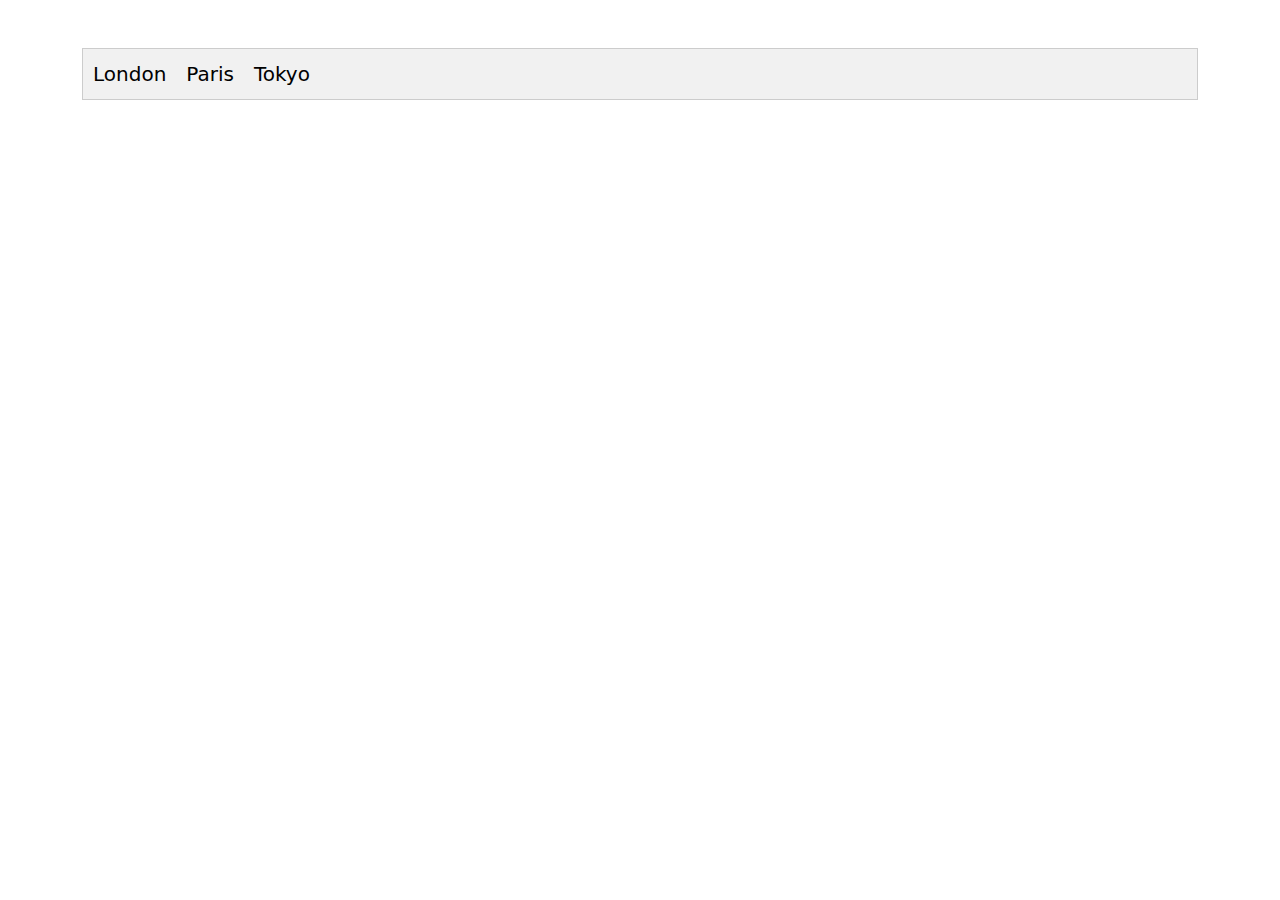
<file: Tab-Menu/index.html>
<!DOCTYPE html>
<html lang="en">
<head>
    <meta charset="UTF-8">
    <meta name="viewport" content="width=device-width, initial-scale=1.0">
    <title>Document</title>
    <link rel="stylesheet" href="./assets/css/bootstrap.min.css">
    <link rel="stylesheet" href="./assets/css/style.css">
</head>
<body>
    
    <div class="container">
        <div class="cities d-flex mt-5">
            <div class="city">
                <button>London</button>
                <div class="content d-none">
                    <h2>London</h2>
                    <p>London is the capital city of England.</p>
                </div>
            </div>
            <div class="city">
                <button>Paris</button>
                <div class="content d-none">
                    <h2>Paris</h2>
                    <p>Paris is the capital city of France.</p>
                </div>
            </div>
            <div class="city">
                <button>Tokyo</button>
                <div class="content d-none">
                    <h2>Tokyo</h2>
                    <p>Tokyo is the capital city of Japan.</p>
                </div>
            </div>
        </div>
    </div>
    


    <script src="./assets/js/script.js"></script>
</body>
</html>
</file>
<file: Tab-Menu/assets/css/style.css>
*{
    margin: 0;
    padding: 0;
    box-sizing: border-box;
}

.cities{
    background-color: #F1F1F1;
    border: 1px solid #CCCCCC;
}

.city button{
    font-size: 20px;
    border: 0;
    padding: 10px;
    background-color: #F1F1F1;
    transition: all 0.25s;
}

.city button:hover{
    background-color: #dddddd;
}

.city .content{
    position: absolute;
    left: 125px;
    top: 120px;
}
</file>
